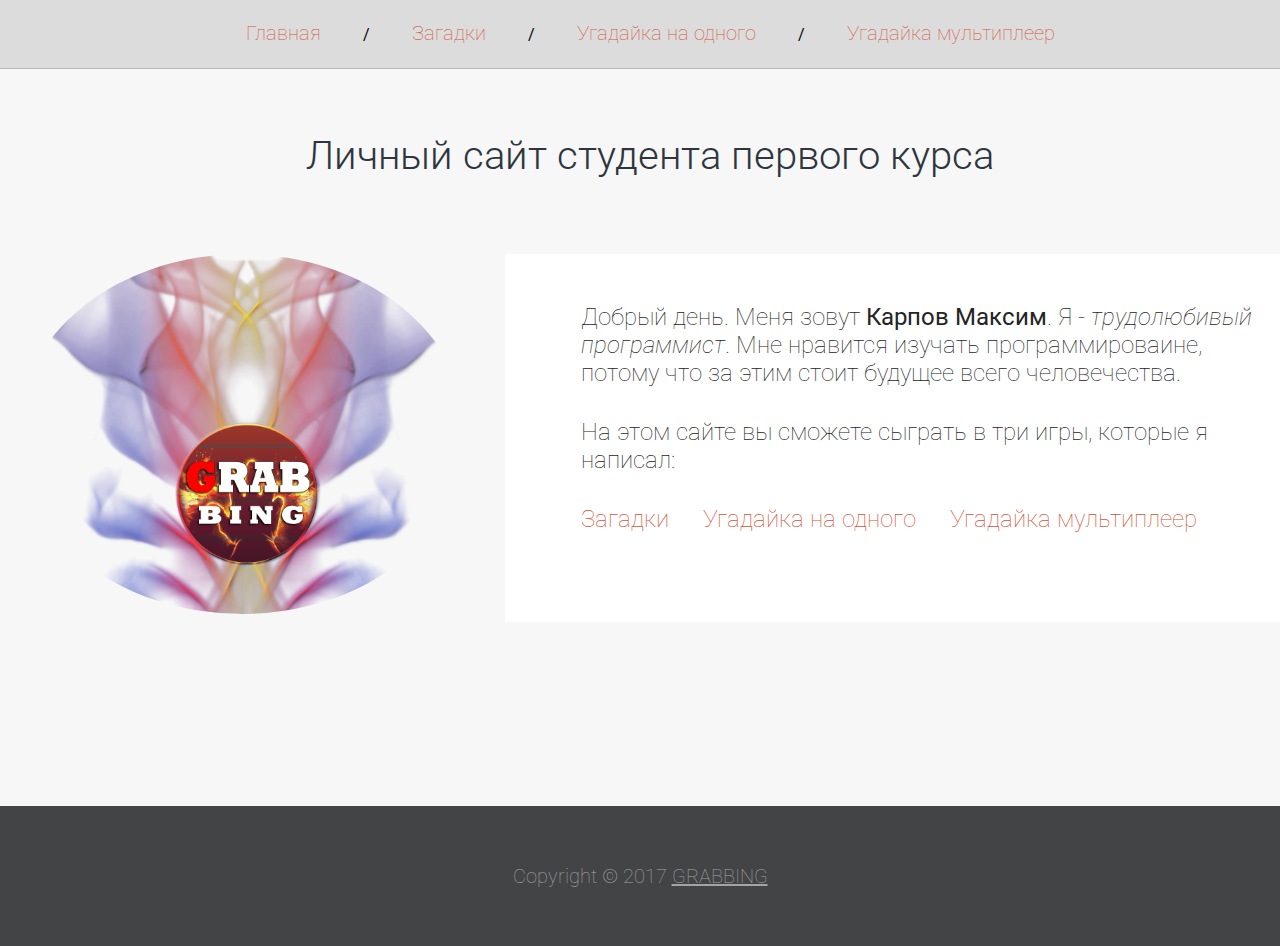
<file: index.html>
<!DOCTYPE html>
<html>
<head>
    <meta charset="utf-8">
    <title>Личный сайт Карпова Максима</title>
    <link rel="stylesheet" href="style.css"> 
</head>
<body>
    <div id="content">
        <div id="header">
            <a href="index.html">Главная</a> <span>/</span>
            <a href="puzzle.html">Загадки</a> <span>/</span>
            <a href="guess-1.html">Угадайка на одного</a> <span>/</span>
            <a href="guess-2.html">Угадайка мультиплеер</a>
        </div>
        <h1>Личный сайт студента первого курса</h1>
        <div id="center"> 
            <img src="img/photo.png" alt="фотография">
            <div id="box_text">
                <p>Добрый день. Меня зовут <b>Карпов Максим</b>. Я - <i>трудолюбивый программист</i>. Мне нравится изучать программироваине, потому что за этим стоит будущее всего человечества.</p>
                
                <p>На этом сайте вы сможете сыграть в три игры, которые я написал: </p> 
                <div id = "yu">
                <a href="puzzle.html">Загадки</a> <a href="guess-1.html">Угадайка на одного</a> <a href="guess-2.html">Угадайка мультиплеер</a>
                 </div>
                 <br>
                <br> 
            </div>
        </div>
    </div>
    <div id="footer">Copyright © 2017 <a href="#" target="_blank">GRABBING</a></div>
</body>
</html>
</file>
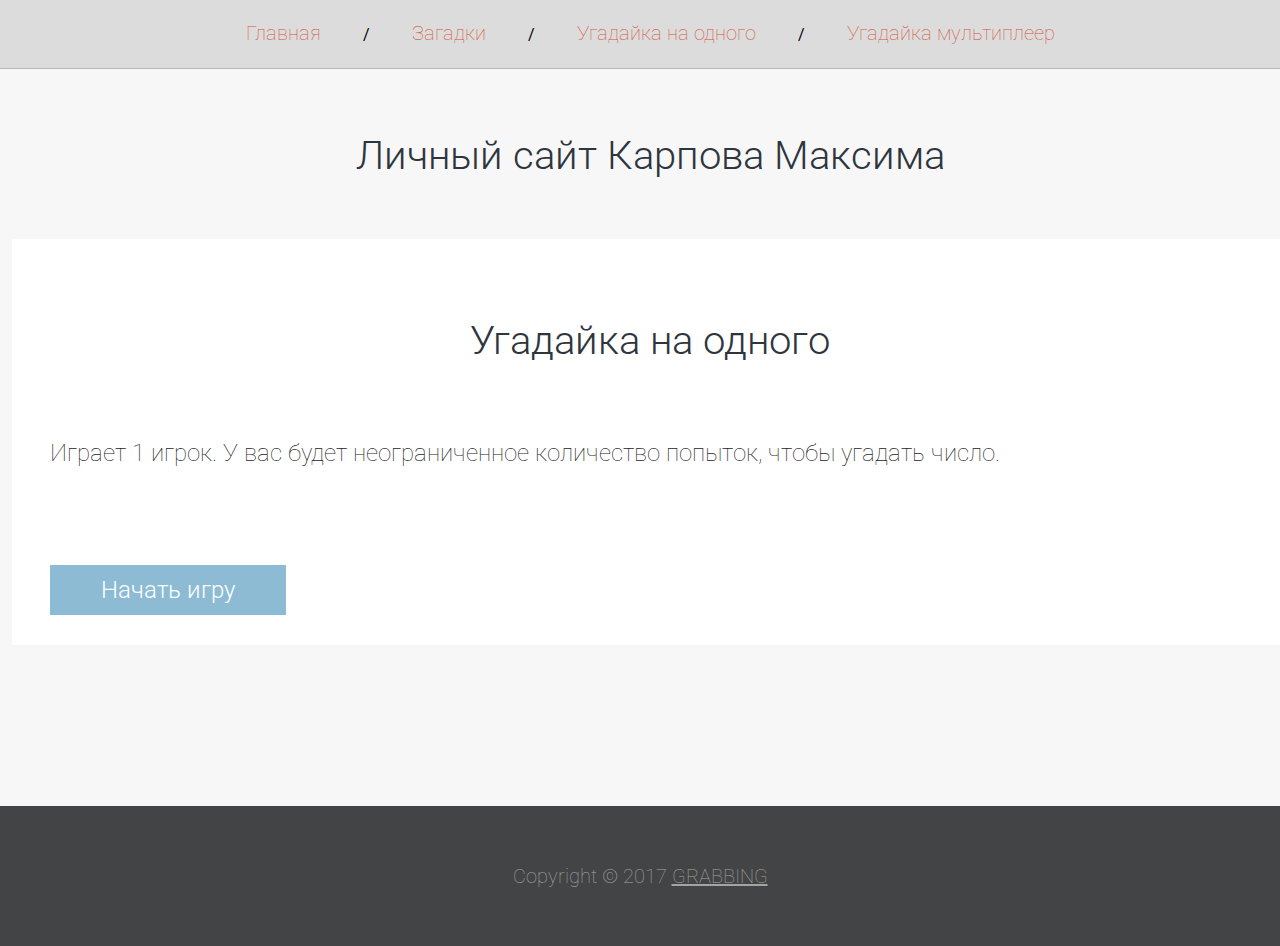
<file: guess-1.html>
<!DOCTYPE html>
<html>
<head>
    <meta charset="utf-8">
    <title>Личный сайт Карпова Максима</title>
    <link rel="stylesheet" href="style.css">
    <script type="text/javascript" src="script-1.js"></script>
</head>
<body>
    <div id="content">
        <div id="header">
            <a href="index.html">Главная</a> <span>/</span>
            <a href="puzzle.html">Загадки</a> <span>/</span>
            <a href="#">Угадайка на одного</a> <span>/</span>
            <a href="guess-2.html">Угадайка мультиплеер</a>
        </div>
        <h1>Личный сайт Карпова Максима</h1>
        <div id="center"> 
            <h1>Угадайка на одного</h1>
            <div id="box">
                <p>Играет 1 игрок. У вас  будет неограниченное количество попыток, чтобы угадать число.</p>
                <br><br>
                <a href="#" onclick="playGuess1();">Начать игру</a>
                <div class="clear"></div>
            </div>
        </div>
    </div>
    <div id="footer">Copyright © 2017 <a href="#" target="_blank">GRABBING</a></div>
</body>
</html>
</file>
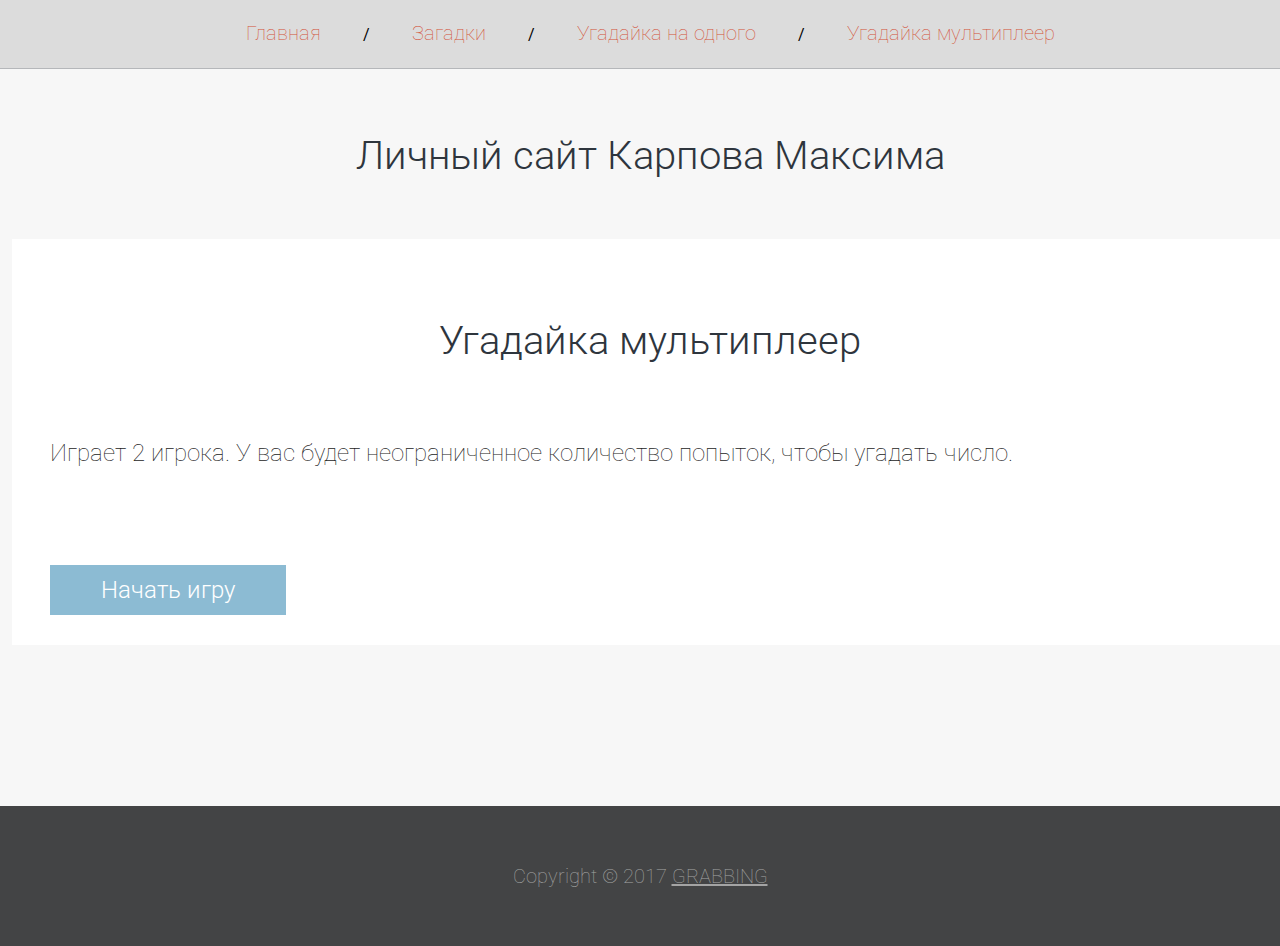
<file: guess-2.html>
<!DOCTYPE html>
<html>
<head>
    <meta charset="utf-8">
    <title>Личный сайт Карпова Максима</title>
    <link rel="stylesheet" href="style.css">
    <script type="text/javascript" src="script-2.js"></script>
</head>
<body>
    <div id="content">
        <div id="header">
            <a href="index.html">Главная</a> <span>/</span>
            <a href="puzzle.html">Загадки</a> <span>/</span>
            <a href="guess-1.html">Угадайка на одного</a> <span>/</span>
            <a href="#">Угадайка мультиплеер</a>
        </div>
        <h1>Личный сайт Карпова Максима</h1>
        <div id="center"> 
            <h1>Угадайка мультиплеер</h1>
            <div id="box">
                <p>Играет 2 игрока. У вас  будет неограниченное количество попыток, чтобы угадать число.</p>
                <br><br>
                <a href="#" onclick="playGuess2();">Начать игру</a>
                <div class="clear"></div>
            </div>
        </div>
    </div>
    <div id="footer">Copyright © 2017 <a href="#" target="_blank">GRABBING</a></div>
</body>
</html>
</file>
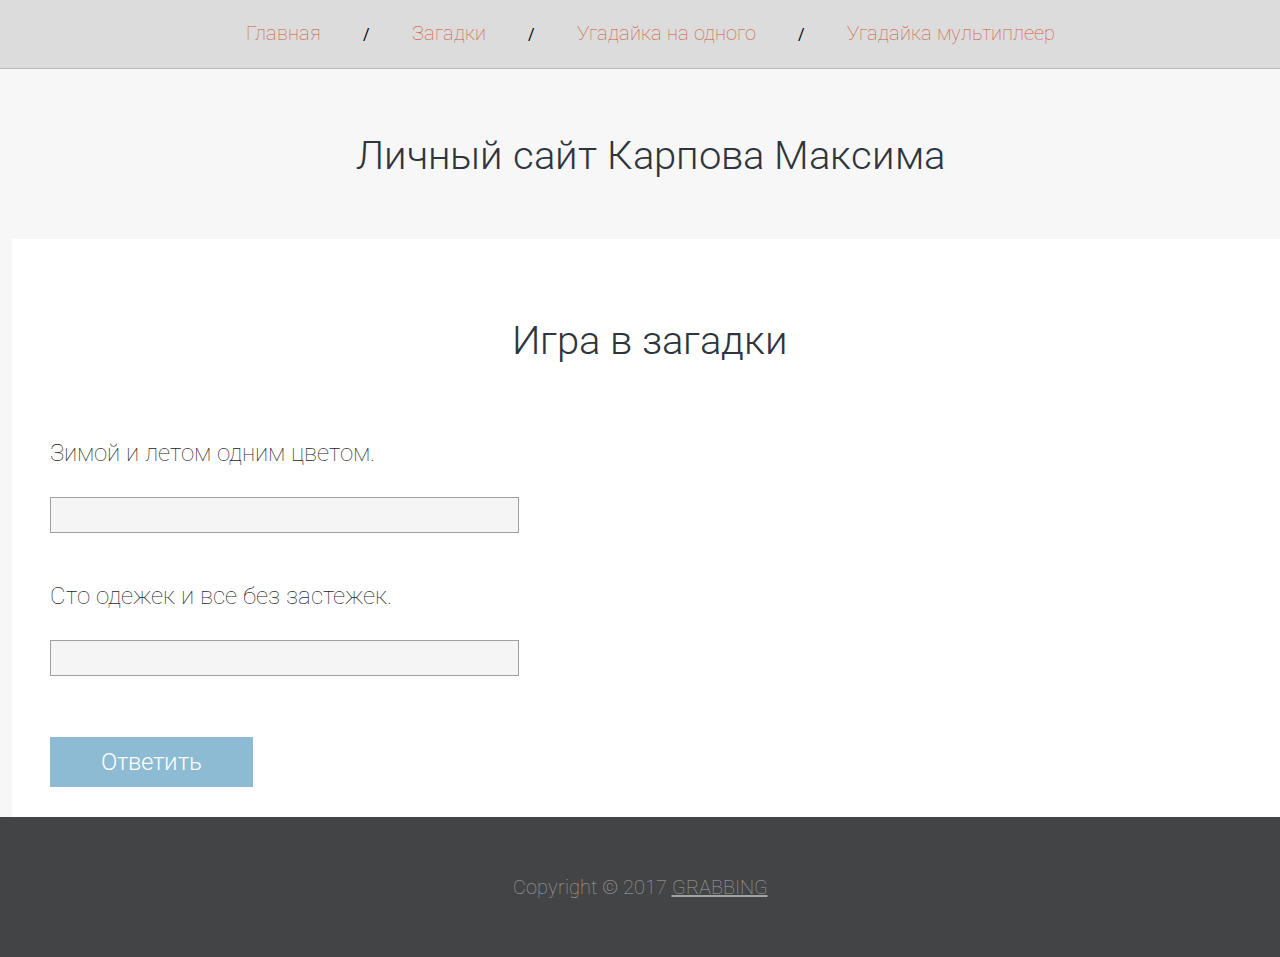
<file: puzzle.html>
<!DOCTYPE html>
<html>
<head>
    <meta charset="utf-8">
    <title>Личный сайт Карпова Максима</title>
    <link rel="stylesheet" href="style.css">
    <script>
        var correctAnswersCount;
        function askQuestion(textBoxId, answer) {
            var userAnswer = document.getElementById(textBoxId).value;
            if (userAnswer == answer) {
                correctAnswersCount++;
            }
        }

        function playPuzzle() {
            correctAnswersCount = 0;
            askQuestion("userAnswer1", "елка");
            askQuestion("userAnswer1", "ёлка");
            askQuestion("userAnswer2", "капуста");
            alert("Количество правильных ответов: " + correctAnswersCount);
        }
    </script>
</head>
<body>
    <div id="content">
        <div id="header">
            <a href="index.html">Главная</a> <span>/</span>
            <a href="puzzle.html">Загадки</a> <span>/</span>
            <a href="guess-1.html">Угадайка на одного</a> <span>/</span>
            <a href="guess-2.html">Угадайка мультиплеер</a>
        </div>
        <h1>Личный сайт Карпова Максима</h1>
        <div id="center"> 
            <h1>Игра в загадки</h1>
            <div id="box">
                <p>Зимой и летом одним цветом.</p>
                <input type="text" id="userAnswer1">
                <p>Сто одежек и все без застежек.</p>
                <input type="text" id="userAnswer2">
                <br/><br/>
                <a href="#" onclick="playPuzzle();">Ответить</a>
                <div class="clear"></div>
            </div>
        </div>
    </div>
    <div id="footer">Copyright © 2017 <a href="#" target="_blank">GRABBING</a></div>
</body>
</html>
</file>
<file: style.css>
@import url(https://fonts.googleapis.com/css?family=Roboto:400,100,100italic,300,300italic,400italic,500,500italic,700,700italic,900,900italic);

* 
{
    margin: 0;
    padding: 0;
}

body 
{
    background-color: #f7f7f7;
    font-family: 'Roboto', sans-serif;
}

#header 
{
    min-width: 1300px;
    border-bottom: 1px solid #b5b7ba;
    background-color: #DCDCDC;
    margin: 0 auto;
    height: 50px;
    text-align: center;
    padding-top: 18px;
}

*#header #selected

    color: #000;
}

#center 
{
    width: 1300px;
    margin: 0 auto;
}

#header a 
{
    
    color: #D35339;
    font-size: 20px;
    font-weight: 100;
    text-align: left;
    text-decoration: none;
    height: 30px;
    line-height: 30px;
    display: inline-block;
    transition: 0.5s;
}


#header span 
{
    padding: 0 38px;
}

#content 
{
    height: 806px;
    min-width: 1300px;
    margin: 0 auto;
    min-height: calc(100vh - 140px); 
}

#content h1 
{
    width: 100%;
    float: left;
    text-align: center;
    color: #2e353d;
    font-size: 40px;
    font-weight: 300;
    margin-top: 63px;
    margin-bottom: 75px;
}

#content h3 
{
    color: #242424;
    font-size: 35px;
    font-weight: 300;
    text-align: left;
    margin-left: 41px;
    margin-bottom: 52px;
}

#content h5 
{
    color:  #242424;
    font-size: 24px;
    text-align: left;
}

#content img 
{
    margin-left: 17px;
    width: 450px;
    border-radius: 100%;
}

#content #box_text 
{
    width: 671px;
    background-color: #ffffff;
    float: right;
    padding: 49px 48px 51px 76px;
    margin-bottom: 100px;
}

#content #box_text p 
{
    color: #242424;
    font-size: 24px;
    font-weight: 100;
    text-align: left;
    margin-bottom: 31px;
}

#content #box_text a  
{
    color: #40678a;
    font-size: 24px;
    font-weight: 100;
    text-align: center;
    text-decoration: none;
    padding-right:30px;
    transition: 0.5s;
}


#content .media 
{
    margin-right: 0;
}

#content #box 
{
    background-color: #ffffff;
    width: 1238px;
    margin: 170px auto 0 auto;
    padding-top: 37px;
    padding-left: 38px;
}

#content #box p 
{
    color: #242424;
    font-size: 24px;
    font-weight: 100;
    text-align: left;
    margin-top: 37px;
    margin-bottom: 30px;
}

#content #box input 
{
    border: 1px solid #a0a0a0;
    background-color: #f5f5f5;
    width: 457px;
    height: 34px;
    padding-left:10px;
    font-size:20px;
    font-weight: 100;
    margin-bottom: 12px;
}

#content #box a 
{
    display: block;
    float: left;
    background-color:  #8cbbd3;
    color:  #ffffff;
    font-size: 24px;
    font-weight: 300;
    text-align: center;
    text-decoration: none;
    margin-top: 30px;
    margin-bottom: 30px;
    padding:11px 51px;
}

.clear 
{
    clear: both;
}

#content #box a:hover 
{
    background-color: #5ba1d3;
}

#footer { /* # == id */
    background-color: #434445;
    width: 100%;
    float: left;
    height: 140px;
    text-align: center;
    color: #a4a4a4;
    font-size: 20px;
    font-weight: 100;
    line-height: 140px;
}

#footer a 
{
    color: inherit;
}
#box_text #yu a 
{
        color: #D35339;
}
#box_text #yu a:hover
{
        color: #ED760E;
        font-size: 26px;
}
#header a:hover
{
    color: #ED760E;
    font-size: 23px;

}
</file>
